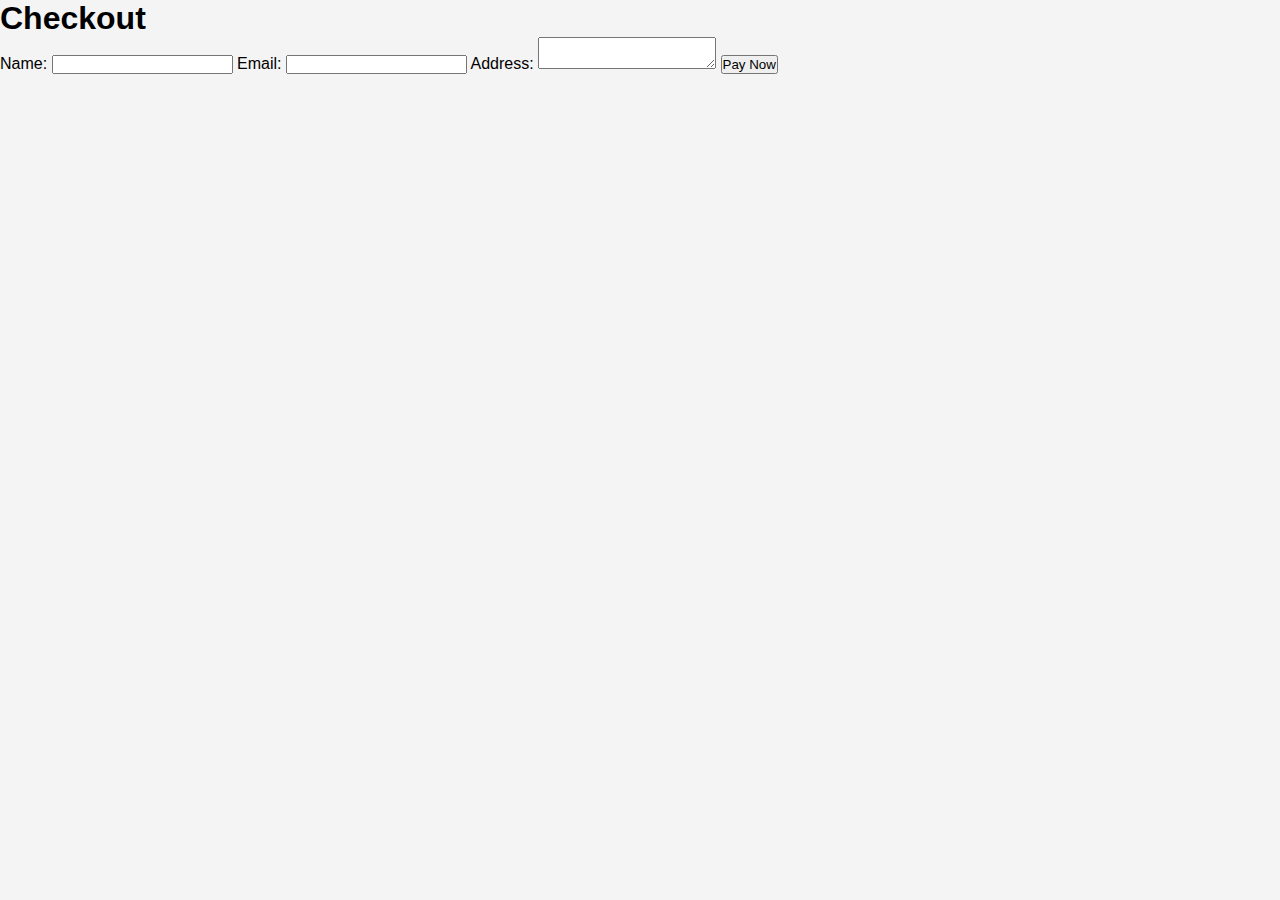
<file: checkout.html>
<!DOCTYPE html>
<html lang="en">
<head>
    <meta charset="UTF-8">
    <meta name="viewport" content="width=device-width, initial-scale=1.0">
    <title>Checkout</title>
    <link rel="stylesheet" href="style.css">
</head>
<body>
    <header>
        <h1>Checkout</h1>
    </header>
    <main>
        <form id="checkout-form">
            <label for="name">Name:</label>
            <input type="text" id="name" name="name" required>
            <label for="email">Email:</label>
            <input type="email" id="email" name="email" required>
            <label for="address">Address:</label>
            <textarea id="address" name="address" required></textarea>
            <button type="submit">Pay Now</button>
        </form>
    </main>
    <script src="script.js"></script>
</body>
</html>
</file>
<file: style.css>
@import url("https://fonts.googleapis.com/css2?family=Inter:wght@200;300;500;600;700;800;900&display=swap");
:root {
  --font-main: "Inter", sans-serif;
  --colo-primary: #db4444;
  --colo-dark-1: #000000;
  --colo-dark-2: #7d8184;
  --colo-white-1: #ffffff;
  --colo-white-2: #f5f5f5;
  --color-green: #00d656;
}

* {
  padding: 0px;
  margin: 0px;
  box-sizing: border-box;
}
html {
  font-size: 10px;
  /* 1 rem 10px */
}
body {
  font-family: var(--font-main);
  font-size: 1.6rem;
}
a {
  text-decoration: none;
}
ul {
  list-style: none;
}
.container {
  max-width: 114rem;
  margin: 0 auto;
  padding: 0rem 1rem;
}

.w-6 {
  width: 2rem;
  height: 2rem;
}
.h-6 {
  fill: rgb(215, 162, 87);
}

/* top_nav */
.top_nav {
  width: 100%;
  height: 4rem;
  background-color: var(--colo-dark-1);
}
.top_nav_container {
  width: 100%;
  height: 100%;
  display: flex;
  justify-content: center;
  align-items: center;
}
.top_nav_wrapper {
  display: flex;
  color: var(--colo-white-1);
}
.tap_nav_p {
  font-size: 1.4rem;
  font-weight: 400;
}
.top_nav_link {
  margin-left: 1rem;
  font-size: 1.4rem;
  font-weight: 600;
  color: var(--colo-white-1);
}

/* navbaar */
.nav {
  width: 100%;
  height: 8rem;
  border-bottom: 1px solid var(--colo-dark-2);
}
.nav_container {
  width: 100%;
  height: 100%;
  display: flex;
  justify-content: space-between;
  align-items: center;
}
.nav_list {
  display: flex;
}
.nav_items {
  display: flex;
}
.nav_logo {
  font-size: 2.2rem;
  font-weight: 800;
  color: var(--colo-dark-1);
}
.nav_item {
  margin: 0rem 0.5rem;
}
.nav_link {
  padding: 0.6rem;
  color: var(--colo-dark-1);
}
.nav_form {
  padding: 0.8rem;
  background-color: var(--colo-white-2);
  display: flex;
  align-items: center;
}
.nav_input {
  padding: 0.4rem;
  background-color: transparent;
  outline: none;
  border: none;
}

.nav_search {
  cursor: pointer;
}
.nav_items {
  display: flex;
  align-items: center;
}
.nav_heart {
  margin-left: 1rem;
  cursor: pointer;
}
.nav_cart {
  margin-left: 1rem;
  cursor: pointer;
}

/* header */
.header_container {
  width: 120%;
  display: flex;
  margin-top: 4rem;
}
.header_filter {
  width: 25%;
  display: flex;
  flex-direction: column;
  justify-content: space-around;
}
.header_filter_link {
  color: var(--colo-dark-1);
}




/* section */
.section {
  margin-top: 10rem;
}

.video-container {
  margin-top: 10rem;
}

* Video Container */

.video-container {
    margin-top: 10rem;
    width: 400px; /* Limit the container width */
    height: 100px; /* Limit the container height */
    background: #000; /* Add a background to the container */
    border: 2px solid #fff; /* Add a border for separation */
    border-radius: 10px; /* Round corners */
    overflow: hidden; /* Ensure video doesn't overflow the container */
    box-shadow: 0 4px 10px rgba(0, 0, 0, 0.7); /* Add shadow for depth */
    display: flex;
    justify-content: center;
    align-items: center;
}
/* Video Styles */
video {
    width: 100%; /* Fit the width of the container */
    height: 80; /* Maintain aspect ratio */
}

/* flash sale*/

.section_category_p {
  border-left: 1.4rem solid var(--colo-primary);
  padding-left: 1.5rem;
  margin-bottom: 1.5rem;
  color: var(--colo-primary);
  font-size: 1.3rem;
}
.section_header {
  display: flex;
  align-items: flex-end;
  margin-bottom: 4rem;
}
.section_title {
  margin-right: 2rem;
  font-size: 2.6rem;
}
#demo {
  font-size: 1.8rem;
}

/* swiper slide */
.swiper {
  width: 100%;
  height: 100%;
  margin-bottom: 5rem;
}

.swiper-slide {
  text-align: center;
  font-size: 18px;
  background: #fff;
  display: flex;
  justify-content: center;
  align-items: center;
}
 
/* cards */
.card {
  margin-bottom: 5rem;
}
.card_top {
  width: 100%;
  height: 22rem;
  position: relative;
}
.card_img {
  width: 100%;
  height: 100%;
}
.card_tag {
  position: absolute;
  top: 1rem;
  left: 1rem;
  z-index: 9;
  background-color: var(--colo-primary);
  padding: 0.4rem 0.7rem;
  font-size: 1rem;
  font-weight: 600;
  color: var(--colo-white-1);
  border-radius: 0.5rem;
}
.card_top_icons {
  position: absolute;
  z-index: 9;
  top: 1rem;
  right: 1rem;
}
.card_top_icon {
  width: 3.4rem;
  height: 3.4rem;
  padding: 1rem;
  background-color: var(--colo-white-1);
  border-radius: 10rem;
}
.card_body {
  margin-top: 1rem;
  text-align: left;
}
.card_title {
  font-size: 1.6rem;
  margin-bottom: 1rem;
}
.card_price {
  color: var(--colo-primary);
  margin-bottom: 1rem;
}
.card_ratings {
  display: flex;
}
.card_stars {
  margin-right: 1rem;
}
.container_btn {
  width: 100%;
  text-align: center;
}
.container_btn_a {
  background-color: var(--colo-primary);
  color: var(--colo-white-1);
  padding: 1.6rem 3rem;
  border-radius: 0.5rem;
}

/* categories */
.categories {
  width: 100%;
  display: grid;
  grid-template-columns: repeat(auto-fit, minmax(14rem, 1fr));
  grid-gap: 2rem;
}
.category {
  text-align: center;
  padding: 3rem;
  border: 1px solid var(--colo-white-2);
  transition: all 0.3s ease;
  cursor: pointer;
}
.category:hover {
  background-color: var(--colo-primary);
}
.category_icon {
  width: 3.5rem;
  height: auto;
}

/* trending */
.trending {
  background-color: var(--colo-dark-1);
  padding: 8rem 4rem;
  width: 100%;
  display: grid;
  grid-template-columns: repeat(auto-fit, minmax(22rem, 1fr));
  grid-gap: 2rem;
  align-items: center;
}
.trending_img {
  width: 100%;
}
.trending_p {
  color: var(--color-green);
}
.trending_title {
  color: var(--colo-white-1);
  font-size: 4rem;
  margin-top: 1rem;
  margin-bottom: 3rem;
}
.trending_btn {
  background-color: var(--color-green);
  padding: 1rem 2rem;
  color: var(--colo-white-1);
}
.products {
  width: 100%;
  display: grid;
  grid-template-columns: repeat(auto-fit, minmax(22rem, 1fr));
  grid-gap: 2rem;
}

/* gallery */
.gallery_item {
  width: 100%;
  position: relative;
}
.gallery {
  width: 100%;
  display: grid;
  grid-template-columns: repeat(7, 1fr);
  grid-template-rows: repeat(8, 4vw);
  grid-gap: 1.5rem;
}
.gallery_item {
  width: 100%;
}
.gallery_item_img {
  width: 100%;
  height: 100%;
  object-fit: cover;
}
.gallery_item_content {
  position: absolute;
  bottom: 2rem;
  left: 2rem;
  z-index: 9;
  width: 70%;
}
.gallery_item_title {
  color: var(--colo-white-1);
  font-size: 2.2rem;
}
.gallery_item_p {
  color: var(--colo-white-1);
  font-size: 1.4rem;
  margin: 1rem 0rem;
}
.gallery_item_link {
  color: var(--colo-white-1);
  text-decoration: underline;
}
.gallery_item_1 {
  grid-column-start: 1;
  grid-column-end: 4;
  grid-row-start: 1;
  grid-row-end: 8;
}
.gallery_item_2 {
  grid-column-start: 4;
  grid-column-end: 8;
  grid-row-start: 1;
  grid-row-end: 4;
}
.gallery_item_3 {
  grid-column-start: 4;
  grid-column-end: 6;
  grid-row-start: 4;
  grid-row-end: 8;
}
.gallery_item_4 {
  grid-column-start: 6;
  grid-column-end: 8;
  grid-row-start: 4;
  grid-row-end: 8;
}

/* services */
.services_container {
  width: 100%;
  display: grid;
  grid-template-columns: repeat(auto-fit, minmax(22rem, 1fr));
  grid-gap: 3rem;
}
.service {
  text-align: center;
}
.service_title {
  margin: 1.5rem 0rem;
}


/* footer */
.footer {
  margin-top: 10rem;
  background-color: var(--colo-dark-1);
}
.footer_container {
  width: 100%;
  display: grid;
  grid-template-columns: repeat(auto-fit, minmax(20rem, 1fr));
  grid-gap: 3rem;
  padding: 5rem 0rem;
  color: var(--colo-white-1);
}

.footer_logo {
  font-size: 3rem;
  color: var(--colo-white-1);
  font-weight: 700;
}
.footer_p {
  margin-top: 1.2rem;
}
.footer_item_titl {
  margin-bottom: 1.2rem;
}
.footer_list_item {
  margin: 0.5rem 0rem;
}
.footer_bottom_container {
  width: 100%;
  text-align: center;
}
.footer_copy {
  color: var(--colo-dark-2);
  padding: 1.5rem 0rem;
}

@media only screen and (max-width: 1070px) {
  .header_container {
    flex-direction: column;
  }
  .header_filter {
    display: none;
  }
}

.hamburger {
  display: none;
  cursor: pointer;
}
.hamburger > svg {
  width: 4.5rem;
  height: 4.5rem;
}
  
@media only screen and (max-width: 800px) {
  .top_nav {
    display: none;
  }
  .nav_list {
    display: none;
  }
  .nav_items {
    display: none;
  }
  .hamburger {
    display: block;
  }
}
@media only screen and (max-width: 800px) {
  .gallery {
    width: 100%;
    display: flex;
    flex-direction: column;
  }
}

/* General Styles */
body {
  margin: 0;
  font-family: Arial, sans-serif;
  background-color: #f4f4f4;
}

/* Container for the Section */
.col-md-3 {
  
  
  border-radius: 0px; /* Rounded corners */
  box-shadow: 0 4px 10px rgba(0, 0, 0, 0.1); /* Subtle shadow */
  margin: 20px auto; /* Center the container */
}

/* Heading Styles */
.col-md-3 h5 {
  font-size: 15px;
  color: #f6f0f0; /* Dark text color */
  margin-bottom: 15px;
  text-transform: uppercase; /* Uppercase text */
  font-weight: bold;
}

/* Social Media Icon Styles */
.col-md-3 a {
  display: inline-block; /* Align icons inline */
  margin: 5px; /* Space between icons */
  transition: transform 0.3s ease, opacity 0.3s ease; /* Smooth effects */
}

/* Hover Effect for Icons */
.col-md-3 a:hover {
  transform: scale(1.2); /* Slightly enlarge icon on hover */
  opacity: 0.8; /* Reduce opacity on hover */
}

/* Icon Size */
.col-md-3 img {
  width: 40px; /* Adjust width */
  height: 40px; /* Adjust height */
  border-radius: 4px; /* Slight rounding for icons */
}


/* mobile nav */
.mobile_nav {
  background-color: var(--colo-white-1);
  position: absolute;
  z-index: 99;
  height: 100vh;
  border-right: 1px solid var(--colo-dark-2);
  transition: all 0.5s ease;
}
.mobile_nav_item {
  padding: 2rem 10rem 2rem 5rem;
  border-bottom: 1px solid var(--colo-white-2);
}
.mobile_nav_link {
  color: var(--colo-dark-1);
  padding: 1.2rem 5rem 1.2rem 0rem;
}
.mobile_nav_hide {
  display: none;
}

/* Cart page */
.cart {
  width: 100%;
}
.cart_header {
  padding: 1.5rem;
  background-color: var(--colo-white-2);
  display: flex;
  justify-content: space-between;
  align-items: center;
  border-radius: 1px;
}

.cart_item {
  margin-top: 2rem;
  padding: 1.5rem;
  background-color: var(--colo-white-2);
  display: flex;
  justify-content: space-between;
  align-items: center;
  border-radius: 1px;
}
.cart_product {
  display: flex;
  flex-direction: center;
}
.cart_img {
  width: 7%;
}
.cart_total {
  margin-top: 2rem;
  text-align: right;
}
.add_to_cart {
  padding: 1rem 2rem;
  background-color: var(--colo-primary);
  color: var(--colo-white-1);
  cursor: pointer;
  border: none;
  outline: none;
  margin-top: 2rem;
}

/* Authentications */
.auth_container {
  width: 100%;
  display: flex;
  align-items: center;
  height: 90vh;
}
.auth_img {
  width: 50%;
  height: 100%;
}
.auth_img > img {
  width: 100%;
  height: 100%;
  object-fit: cover;
}
.auth_content {
  width: 50%;
}

@media only screen and (max-width: 800px) {
  .auth_img {
    display: none;
  }
  .auth_content {
    width: 100%;
  }
}

.auth_content {
  padding: 10rem;
}
.form_title {
  font-size: 3.2rem;
}
.auth_p {
  margin: 2rem 0rem;
}
.form_group {
  width: 100%;
}
.form_input {
  width: 100%;
  margin-bottom: 2rem;
  padding: 1rem 0.6rem;
  border: none;
  outline: none;
  border-bottom: 1px solid var(--colo-dark-2);
}
.form_pass {
  margin-bottom: 1rem;
}
.form_btn {
  width: 100%;
  padding: 1.3rem;
  background-color: var(--colo-primary);
  color: var(--colo-white-1);
  border: none;
  outline: none;
  margin-bottom: 1.5rem;
}
.form_link {
  color: var(--colo-white-1);
}
.form_group > span {
  margin-top: 2rem;
}
</file>
